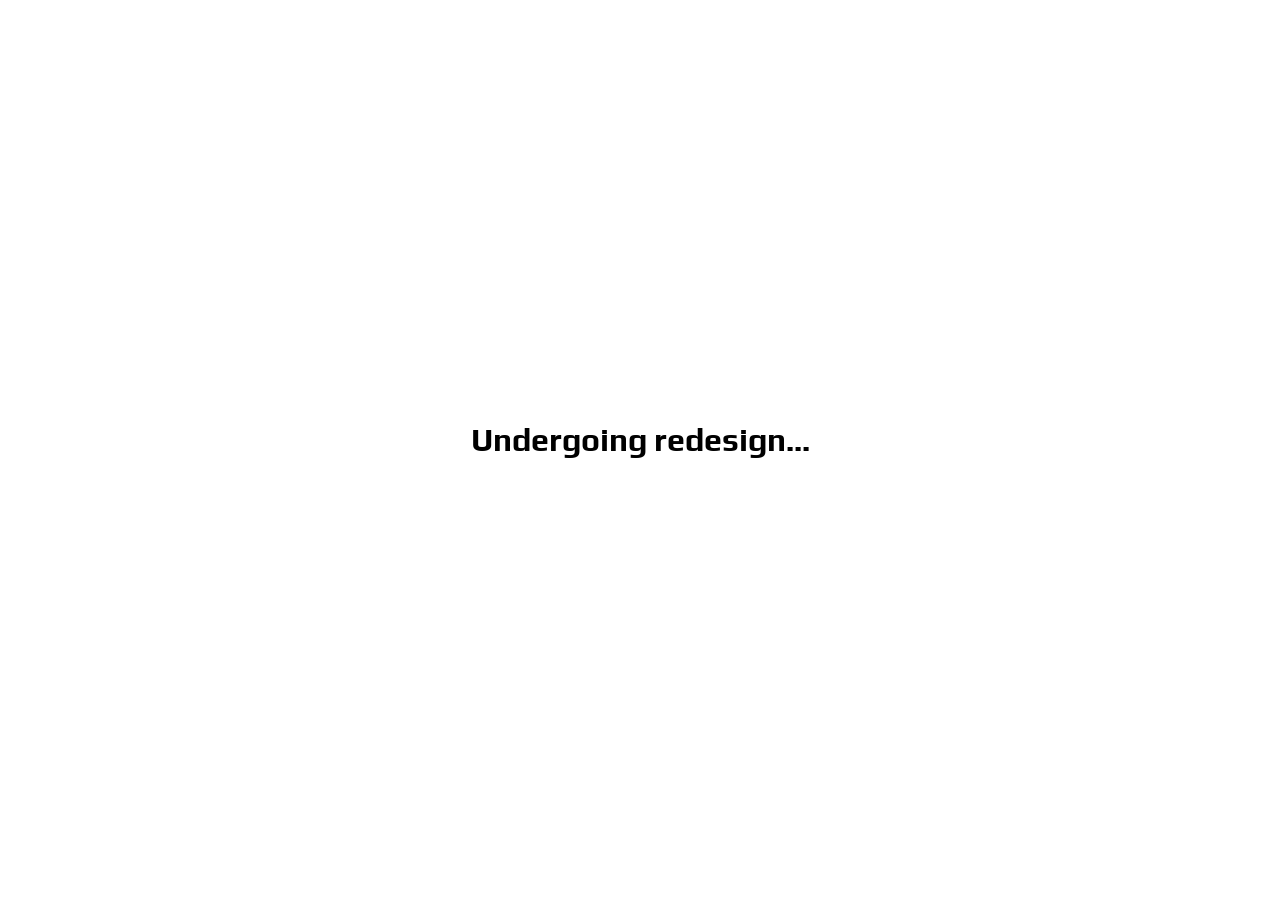
<file: index.html>
<!DOCTYPE html>
<html>
<head>
  <meta charset="utf-8" />
  <meta content="width=device-width, initial-scale=1.0" name="viewport" />
  <link rel="stylesheet" href="stylesheet.css">
  <link rel="icon" type="image/x-icon" href="favicon.png" />
  <title>James Jia</title>
</head>
<body>
  <div id="main">
    <h1>Undergoing redesign...</h1>
  </div>
</body>
</html>
</file>
<file: stylesheet.css>
@import url('https://fonts.googleapis.com/css2?family=Play:wght@400;700&display=swap');

body {
  background-color: white;
}

#main {
  position: absolute;
  top:0;
  bottom: 0;
  left: 0;
  right: 0;
  margin: auto;
  width: 400px;
  height: 100px;
  text-align: center;
}

h1 {
  font-family: "Play", sans-serif;
  font-weight: 700;
  font-style: normal;
  color: black;
}

@media (prefers-color-scheme: dark) {
  body {
    background-color: black;
  }

  h1 {
    color: white;
  }
}
</file>
